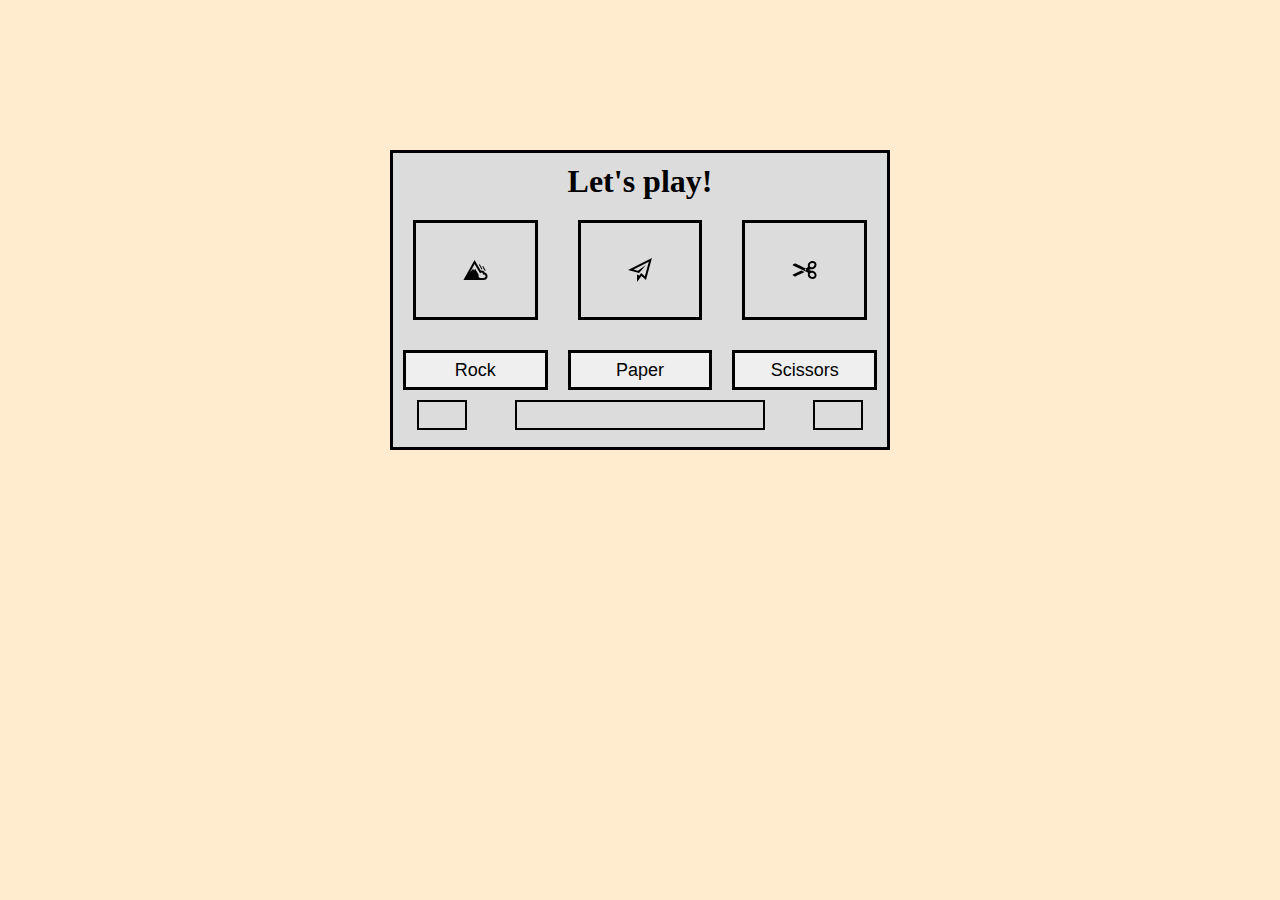
<file: index.html>
<!DOCTYPE html>
<html lang="en">

<head>

    <meta name="viewport" content="width=device-width, initial-scale=1.0">
    <title>Document</title>
    <link rel="stylesheet" type="text/css" href="rpsUIstyle.css">

</head>

<body>

    <div id="gameContainer">

        <h1> Let's play! </h1>

        <div id="tools">

            <img src="iconmonstr-weather-94.svg" alt="asd">
            <img src="iconmonstr-paper-plane-2.svg" alt="asd">
            <img src="iconmonstr-cut-1.svg" alt="asd">

        </div>

        <div id="buttons">

            <button id="buttonRock">Rock</button>
            <button id="buttonPaper">Paper</button>
            <button id="buttonScissors">Scissors</button>

        </div>

        <div id="scoreBoard">

            <div id="pScore"></div>

            <div id="roundLog"></div>

            <div id="cScore"></div>

        </div>
    </div>

    <script>
        //switch to external js...

        let playerScore = 0;
        let computerScore = 0;
        let drawScore = 0;

        let playerSelection;
        let computerSelection;


        function computerPlay() {

            let tools = ["Rock", "Paper", "Scissors"];

            let randomSelection = Math.floor(Math.random() * tools.length);

            if (randomSelection === 0) { return computerSelection = "rock"; }
            else if (randomSelection === 1) { return computerSelection = "paper"; }
            else if (randomSelection === 2) { return computerSelection = "scissors"; }

        }

        function playRound(playerSelection, computerSelection) {

            if (playerSelection == "paper" && computerSelection == "scissors")
                return "You lose! Scissors beats paper.";
            else if (playerSelection == "rock" && computerSelection == "paper")
                return "You lose! Paper beats rock.";
            else if (playerSelection == "scissors" && computerSelection == "rock")
                return "You lose! Rock beats scissors.";
            else if (playerSelection == "scissors" && computerSelection == "paper")
                return "You win! Scissors beat paper.";
            else if (playerSelection == "rock" && computerSelection == "scissors")
                return "You win! Rock beats scissors.";
            else if (playerSelection == "paper" && computerSelection == "rock")
                return "You win! Paper beats rock.";
            else
                return "It's a tie!";
        }

        function gameScore() {
            switch (playRound(playerSelection, computerSelection)) {
                case "You lose! Scissors beats paper.":
                    computerScore = ++computerScore;
                    break;
                case "You lose! Paper beats rock.":
                    computerScore = ++computerScore;
                    break;
                case "You lose! Rock beats scissors.":
                    computerScore = ++computerScore;
                    break;
                case "You win! Scissors beat paper.":
                    playerScore = ++playerScore;
                    break;
                case "You win! Rock beats scissors.":
                    playerScore = ++playerScore;
                    break;
                case "You win! Paper beats rock.":
                    playerScore = ++playerScore;
                    break;
                case "It's a tie!":
                    drawScore = ++drawScore;
            }

            document.getElementById("pScore").innerHTML = playerScore;
            document.getElementById("cScore").innerHTML = computerScore;
            console.log(playerScore, computerScore, drawScore);
        }

        function gameReset() {
            if (playerScore == 5) {
                document.getElementById("roundLog").innerHTML = "You Won! Congrats.";
                playerScore = 0;
                computerScore = 0;
            }
            else if (computerScore == 5) {
                document.getElementById("roundLog").innerHTML = "You Lost! Big sad.";
                playerScore = 0;
                computerScore = 0;
            }

        }


        document.getElementById("buttonRock").addEventListener("click", function () {
            playerSelection = "rock";
            computerPlay();
            document.getElementById("roundLog").innerHTML = playRound(playerSelection, computerSelection);
            gameScore();
            gameReset();
        });


        document.getElementById("buttonPaper").addEventListener("click", function () {
            playerSelection = "paper";
            computerPlay();
            document.getElementById("roundLog").innerHTML = playRound(playerSelection, computerSelection);
            gameScore();
            gameReset();
        });

        document.getElementById("buttonScissors").addEventListener("click", function () {
            playerSelection = "scissors";
            computerPlay();
            document.getElementById("roundLog").innerHTML = playRound(playerSelection, computerSelection);
            gameScore();
            gameReset();
        });


















    </script>


</body>

</html>
</file>
<file: rpsUIstyle.css>
* {
    margin: 0;
    padding: 0;
    box-sizing: border-box;    
}

body {
    background-color: blanchedalmond;
}

#gameContainer {
    background-color: gainsboro;
    border-style: solid;
    width: 500px;
    height: 300px;
    display: block;
    margin: 150px auto;
}

h1 {
    text-align: center;
    margin-top: 10px;
}

#tools {
    display: flex;
}

#tools > img {
    flex: 1 0 auto;
    border-style: solid;
    width: 50px;
    height: 100px;
    margin: 20px;
    text-align: center;
    padding: 35px 10px;
}

#buttons {
    display: flex;
}

#buttons > button {
    flex: 1 0 auto;
    border-style: solid;
    border-width: 3px;
    width: 10px;
    height: 40px;
    margin: 10px;
    cursor: pointer;
    font-size: 18px;
}

#buttons > button:hover {
    background-color: grey;
}

#buttons > button:active {
    transform: translateY(4px);
}

#scoreBoard {
    display: flex;
}

#pScore {
    height: 30px;
    width: 100px;
    border-style: solid;
    flex: 0 2 10%;
    margin: auto;
    padding: 5px;
    border-width: 2px;
    text-align: center;
}

#cScore {
    height: 30px;
    width: 100px;
    border-style: solid;
    flex: 0 2 10%;
    margin: auto;
    padding: 5px;
    border-width: 2px;
    text-align: center;
}

#roundLog {
    border-style: solid;
    height: 30px;
    width: 250px;
    margin: auto;
    padding: 4px;
    font-size: 90%;
    font-weight: 900;
    text-align: center;
    flex: 0 0 auto;
    border-width: 2px;
}
</file>
